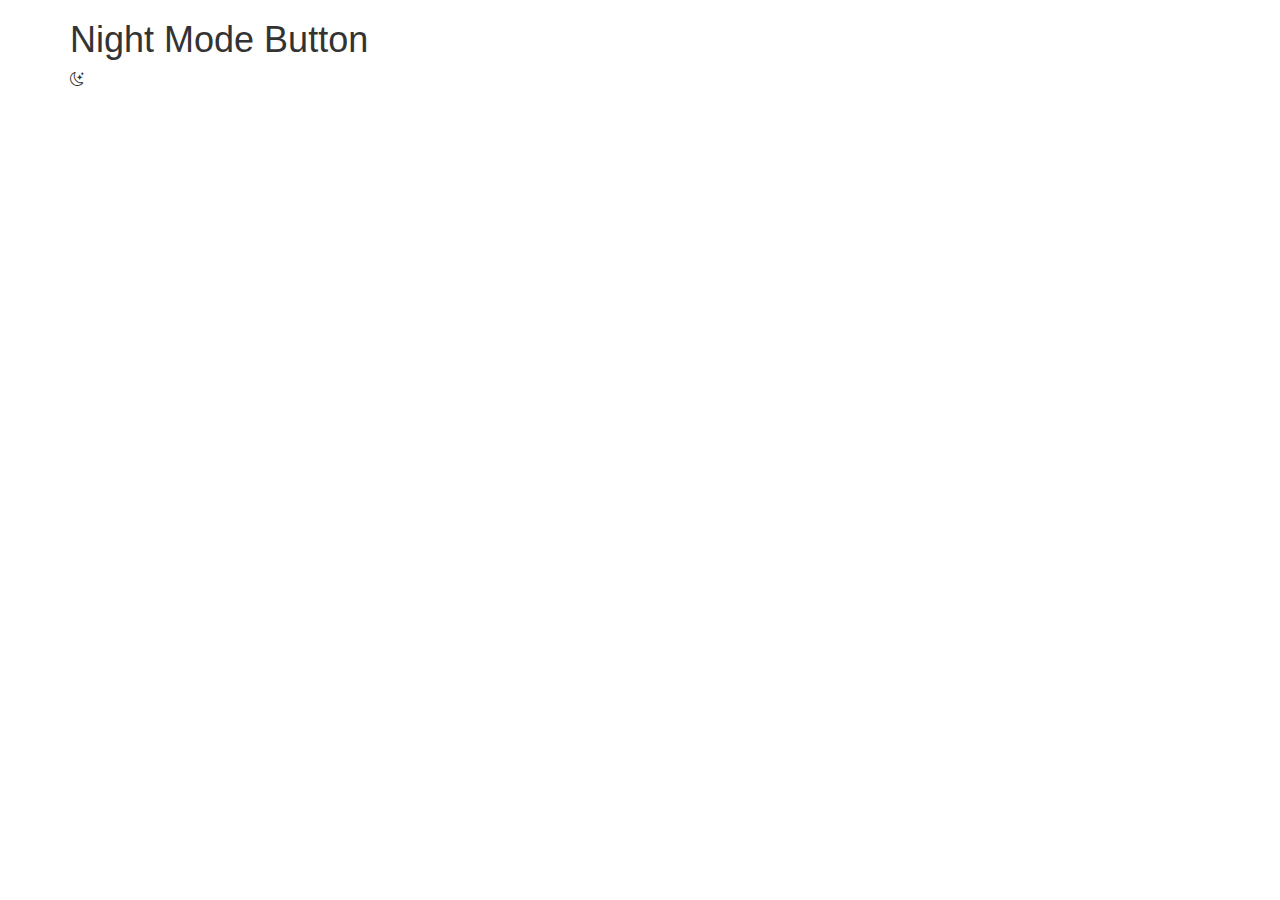
<file: testing/night.html>
<!DOCTYPE html>
<html>

<head>
    <title>Night Mode Button</title>
    <link rel="stylesheet" href="https://maxcdn.bootstrapcdn.com/bootstrap/3.3.7/css/bootstrap.min.css">
    <link rel="stylesheet" href="https://cdn.jsdelivr.net/npm/bootstrap-icons@1.10.5/font/bootstrap-icons.css">
    <style>
        body {
            transition: background-color 0.5s ease;
        }

        .night-mode {
            background-color: #333;
            color: white;
        }

        .dark {
            cursor: pointer;
        }
    </style>
</head>

<body>
    <div class="container">
        <h1>Night Mode Button</h1>
        <!-- <button id="night-mode-btn" class="btn btn-primary">Toggle Night Mode</button> -->
        <div class="circle">
            <i id="night-mode-btn" class="dark bi bi-moon-stars"></i>
        </div>
    </div>

    <script src="https://ajax.googleapis.com/ajax/libs/jquery/3.2.1/jquery.min.js"></script>
    <script src="https://maxcdn.bootstrapcdn.com/bootstrap/3.3.7/js/bootstrap.min.js"></script>
    <script>
        $(document).ready(function () {
            $('#night-mode-btn').click(function () {
                $('body').toggleClass('night-mode');
            });
        });
    </script>
</body>

</html>
</file>
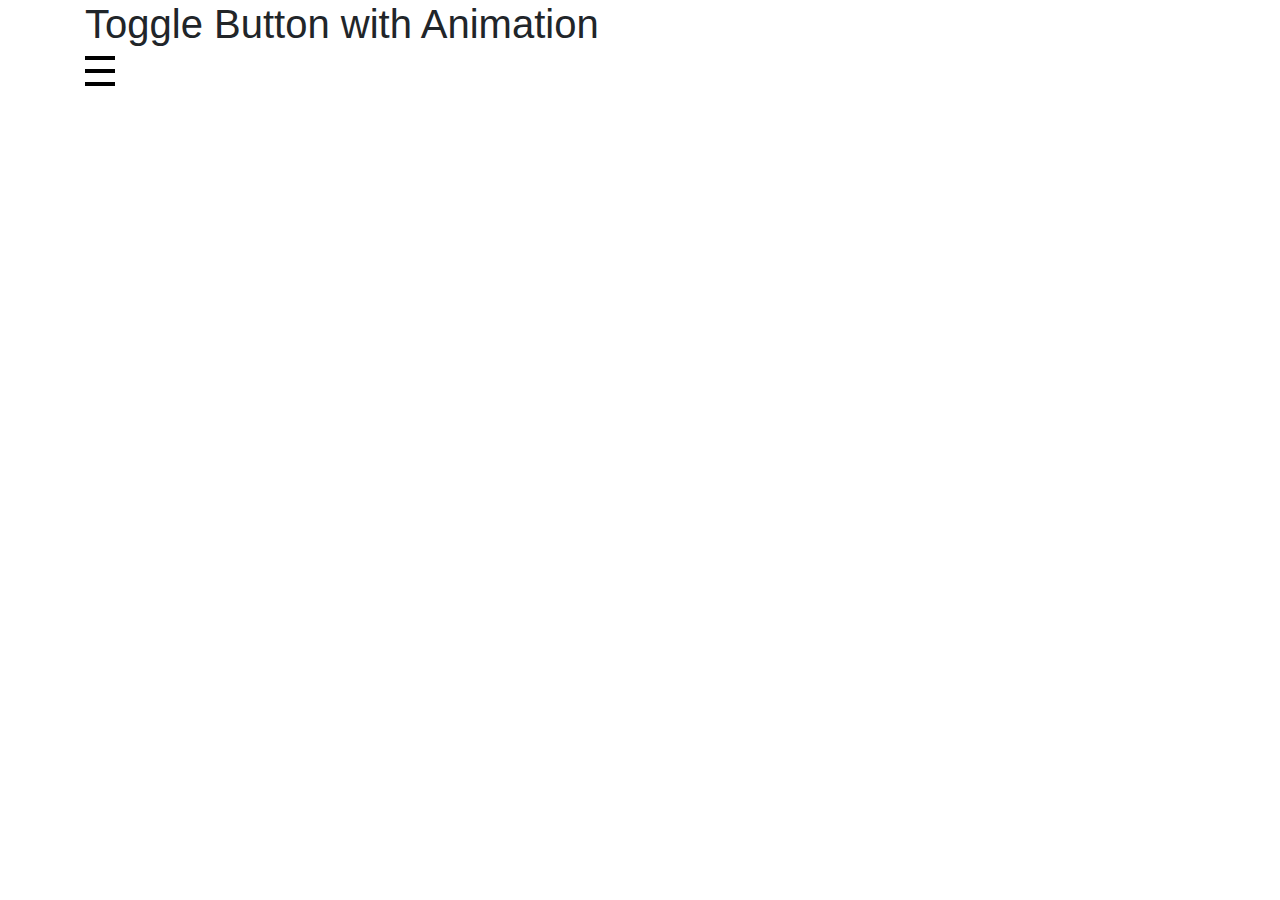
<file: testing/toggle.html>
<!DOCTYPE html>
<html>

<head>
    <title>Toggle Button with Animation</title>
    <link rel="stylesheet" href="https://maxcdn.bootstrapcdn.com/bootstrap/4.0.0/css/bootstrap.min.css">
    <style>
        #menu-toggle {
            width: 30px;
            height: 30px;
            position: relative;
            cursor: pointer;
        }

        #menu-toggle span {
            display: block;
            width: 100%;
            height: 4px;
            background: black;
            position: absolute;
            transition: all 0.3s ease-in-out;
        }

        #menu-toggle span:nth-child(1) {
            top: 0;
        }

        #menu-toggle span:nth-child(2) {
            top: 50%;
            transform: translateY(-50%);
        }

        #menu-toggle span:nth-child(3) {
            bottom: 0;
        }

        #menu-toggle.active span:nth-child(1) {
            transform: translateY(13px) rotate(45deg);
        }

        #menu-toggle.active span:nth-child(2) {
            opacity: 0;
        }

        #menu-toggle.active span:nth-child(3) {
            transform: translateY(-13px) rotate(-45deg);
        }
    </style>
</head>

<body>
    <div class="container">
        <h1>Toggle Button with Animation</h1>
        <div id="menu-toggle">
            <span></span>
            <span></span>
            <span></span>
        </div>
    </div>

    <script src="https://ajax.googleapis.com/ajax/libs/jquery/3.3.1/jquery.min.js"></script>
    <script src="https://maxcdn.bootstrapcdn.com/bootstrap/4.0.0/js/bootstrap.min.js"></script>
    <script>
        $(document).ready(function () {
            $('#menu-toggle').click(function () {
                $(this).toggleClass('active');
            });
        });
    </script>
</body>

</html>
</file>
